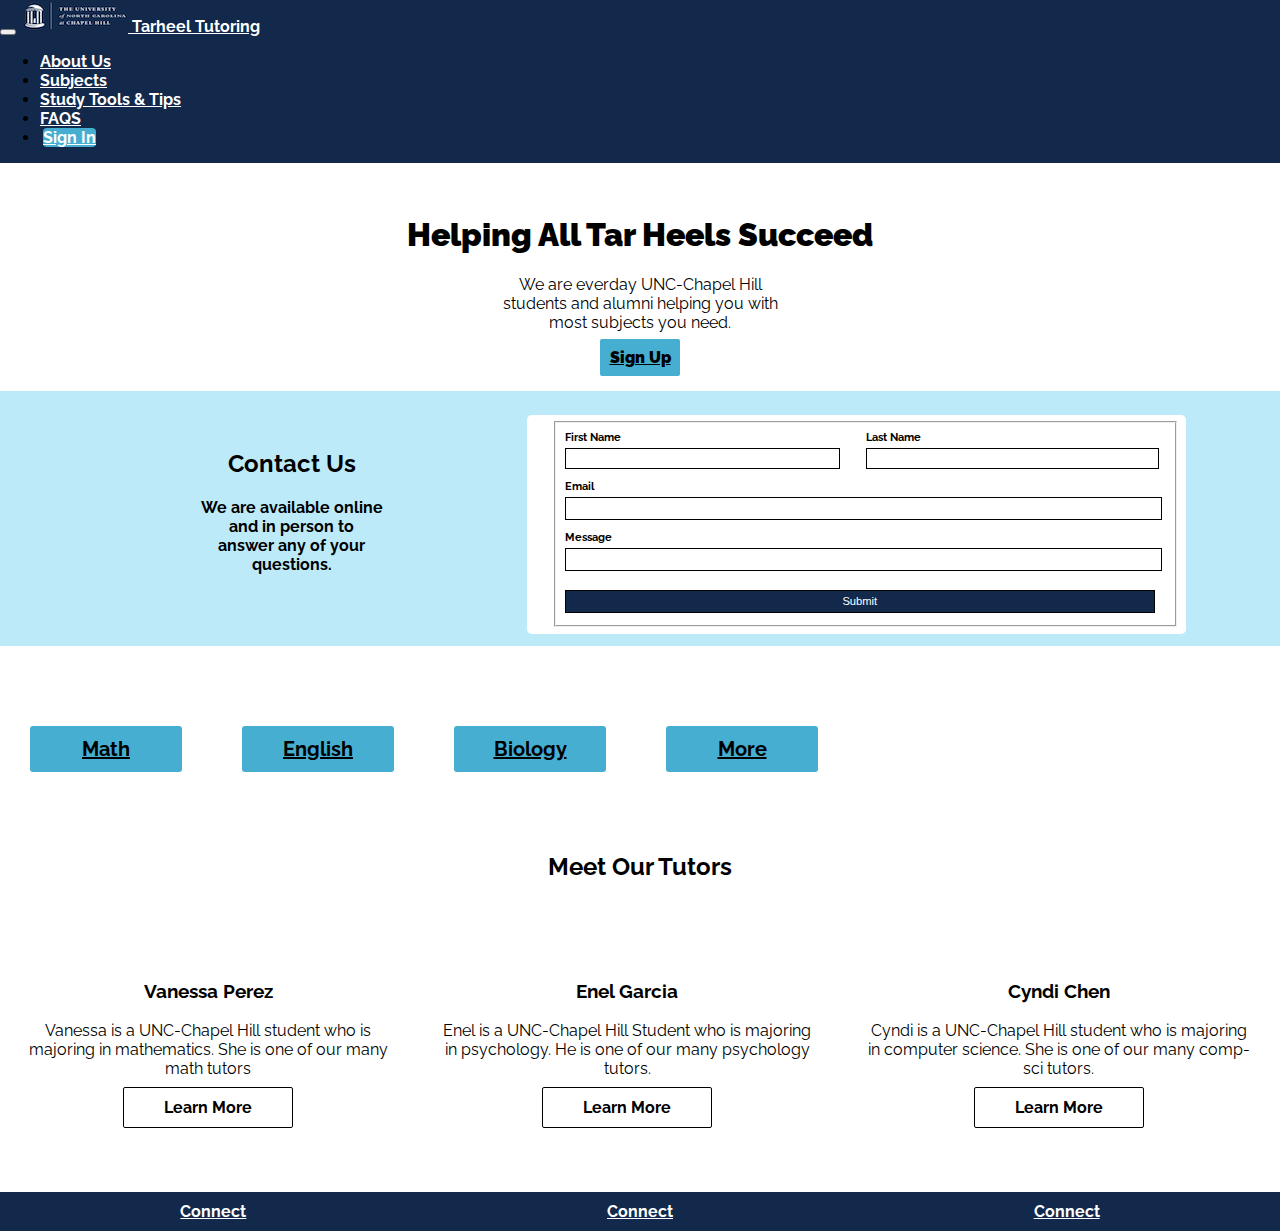
<file: index.html>
<!DOCTYPE html>
<html lang="en">
  <head>
    <!-- Required meta tags -->
    <meta charset="utf-8" />
    <meta
      name="viewport"
      content="width=device-width, initial-scale=1, shrink-to-fit=no"
    />
    <title>Tar Heel Tutoring</title>

    <!-- Link to Bootstrap 4 CSS -->
    <link
      rel="stylesheet"
      href="https://stackpath.bootstrapcdn.com/bootstrap/4.1.0/css/bootstrap.min.css"
      integrity="sha384-9gVQ4dYFwwWSjIDZnLEWnxCjeSWFphJiwGPXr1jddIhOegiu1FwO5qRGvFXOdJZ4"
      crossorigin="anonymous"
    />

    <!-- a Google font -->
    <link rel="preconnect" href="https://fonts.gstatic.com" />
    <link
      href="https://fonts.googleapis.com/css2?family=Raleway:wght@100&display=swap"
      rel="stylesheet"
    />

    <!-- FontAwesome for search icon -->
    <link
      rel="stylesheet"
      href="https://use.fontawesome.com/releases/v5.5.0/css/all.css"
      integrity="sha384-B4dIYHKNBt8Bc12p+WXckhzcICo0wtJAoU8YZTY5qE0Id1GSseTk6S+L3BlXeVIU"
      crossorigin="anonymous"
    />

    <!-- Link to your custom stylesheet. Any non-Bootstrap styles you create go in this stylesheet. You can create new classes and IDs, or add new rules for classes that already exist in Bootstrap. Any rules you put in your custom stylesheet will override any styling applied to any elements of the same name in Bootstrap, as long as your custom stylesheet link comes AFTER your Bootstrap CSS link, the way it does here. -->
   <link rel="stylesheet" type="text/css" href="styles/index.css" />
  </head>

  <body>
    
    <header class="headerarea">
           
      <nav class="navbar navbar-expand-md navbar-dark ">
      <button
        class="navbar-toggler"
        type="button"
        data-toggle="collapse"
        data-target="#nav-content"
        aria-controls="nav-content"
        aria-expanded="false"
        aria-label="Toggle navigation"
      >
        <span class="navbar-toggler-icon"></span>
      </button>
  
      <a class="nav-link title" href="#">
         <img id="logo" src="logo.png" alt="UNC logo" />
        Tarheel Tutoring</a>

      <div class="collapse navbar-collapse" id="nav-content">
        
        <ul class="navbar-nav ml-auto ">
            <li class="nav-item">
               <a class="nav-link active " href="about.html">About Us</a>
            </li>

            <li class="nav-item">
              <a class="nav-link active" href="subjects.html">Subjects</a>
            </li>

            <li class="nav-item">
              <a class="nav-link active" href="construction.html">Study Tools & Tips</a>
            </li>
            <li class="nav-item">
              <a class="nav-link active" href="faqs.html">FAQS</a>
            </li>
            <li class="nav-item ">
              <a class="nav-link text-dark active sign" href="signpage.html">   Sign In</a>
            </li>
        </ul>
      </div>
    </nav>
    </header>


    <div class="main">
      <h1>Helping All Tar Heels Succeed</h1>
      <p>We are everday UNC-Chapel Hill<br>
      students and alumni helping you with<br>
      most subjects you need.</p>
      <a class="mainsub" value="Sign Up" href="signpage.html">Sign Up</a>
    </div>

    
    <div class="contact contactbox">
      <div class="contactformat"><h2>Contact Us</h2>
      <p>We are available online<br>
         and in person to<br>answer any of your<br>questions.</p></div>
      <form method="get" action="" class="formformat">
        <fieldset>
          
          <div>
            <div class="last block"> 
                <label>First Name</label>
                <input class="input3" type="text" name="name"/>
            </div>
                
            <div class="last">

              <label>
                  Last Name</label>
                  <input class="input2" type="text" name="name"/>
              
          </div>
            <div class="clear">
                <label>
                    Email</label>
                    <input class="input" type="email" name="email"/>
                
            </div>
            <div class="clear"> 
              <label>
                  Message</label>
                  <input  class="input" type="text" name="name"/>
              
          </div>
            <div class="clear">
                <label>
                    <input class="input sub" type="submit"/>
                </label>
            </div>

        </div>
        </fieldset>
    </div>


    <div class="subjects">
      <div class="container">
        <a class="subjectflex" href="construction.html">Math</a>
        <a class="subjectflex" href="construction.html">English</a>
        <a class="subjectflex" href="construction.html">Biology</a>
        <a class="subjectflex" href="subjects.html">More</a>
      </div>
    </div>

    
    <div class="tutors">
      <h2>Meet Our Tutors</h2>
    </div>


    <div class="tutorimg">
      <i class="fas fa-user-circle fa-3x"></i>
      <i class="fas fa-user-circle fa-3x"></i>
      <i class="fas fa-user-circle fa-3x"></i>
    </div>


    <div class="tutorinfo">
        <div class="items">
          <h3>Vanessa Perez</h3>
          <p>Vanessa is a UNC-Chapel Hill student who is majoring in mathematics. She is one of
              our many math tutors
          </p>
          <ul> 
            <li><a class="learn" href="construction.html">Learn More</a></li>
          </ul>
        </div>
        <div class="items">
          <h3>Enel Garcia</h3>
          <p>Enel is a UNC-Chapel Hill Student who is majoring in psychology. He is one of
            our many psychology tutors.
          </p>
          <ul> 
            <li><a class="learn" href="construction.html">Learn More</a></li>
          </ul>
        </div>
        <div class="items">
          <h3>Cyndi Chen</h3>
          <p>Cyndi is a UNC-Chapel Hill student who is majoring in computer science. She is
             one of our many comp-sci tutors.
          </p>
          <ul> 
            <li><a class="learn" href="construction.html">Learn More</a></li>
          </ul>
        </div>
      </div>


    <footer class="footer">
      <div class="social">
        <i class="fab fa-instagram fa-3x">      </i>
  <a class="connect" href="construction.html">        Connect</a>
      </div>
        <div class="social">
             <i class="fab fa-twitter fa-3x"></i>
                <a class="connect" href="construction.html">        Connect</a>
 
      </div>
        <div class="social">
           <i class="fab fa-facebook-f fa-3x"></i>
  <a class="connect" href="construction.html">        Connect</a>
      </div>



         
    </footer>
    <!-- ADD ALL YOUR CONTENT HERE, ABOVE THE <script> ELEMENTS BELOW. Don't forget to wrap everything in a .container or .container-fluid! After that: rows, columns, and content.  -->

    <!-- NECESSARY <script> LINKS. The three <script> links below add jQuery, popper.js, and Bootstrap 4 JavaScript. These are libraries of scripts that are necessary to make Bootstrap's interactive and animated components work (e.g., dropdown menus, buttons, alerts, carousels, collapsing navbars and content areas, modals, popups, tooltips, etc). These three <script> links MUST appear in THIS ORDER; this is because both popper.js and the Bootstrap scripts rely on jQuery to work, so jQuery must load into your page first. We add these links at the bottom of the <body> element instead of in the <head> element so the scripts won't be loaded into your site until they're needed, which helps with your site's speed and functionality. -->

    <!-- jQuery--this must come first! -->
    <script
      src="https://code.jquery.com/jquery-3.3.1.slim.min.js"
      integrity="sha384-q8i/X+965DzO0rT7abK41JStQIAqVgRVzpbzo5smXKp4YfRvH+8abtTE1Pi6jizo"
      crossorigin="anonymous"
    ></script>

    <!-- popper.js--a library of drop-down and pop-up JavaScript scripts -->
    <script
      src="https://cdnjs.cloudflare.com/ajax/libs/popper.js/1.14.0/umd/popper.min.js"
      integrity="sha384-cs/chFZiN24E4KMATLdqdvsezGxaGsi4hLGOzlXwp5UZB1LY//20VyM2taTB4QvJ"
      crossorigin="anonymous"
    ></script>

    <!-- unique Bootstrap 4 JavaScript scripts -->
    <script
      src="https://stackpath.bootstrapcdn.com/bootstrap/4.1.0/js/bootstrap.min.js"
      integrity="sha384-uefMccjFJAIv6A+rW+L4AHf99KvxDjWSu1z9VI8SKNVmz4sk7buKt/6v9KI65qnm"
      crossorigin="anonymous"
    ></script>
  </body>
</html>
</file>
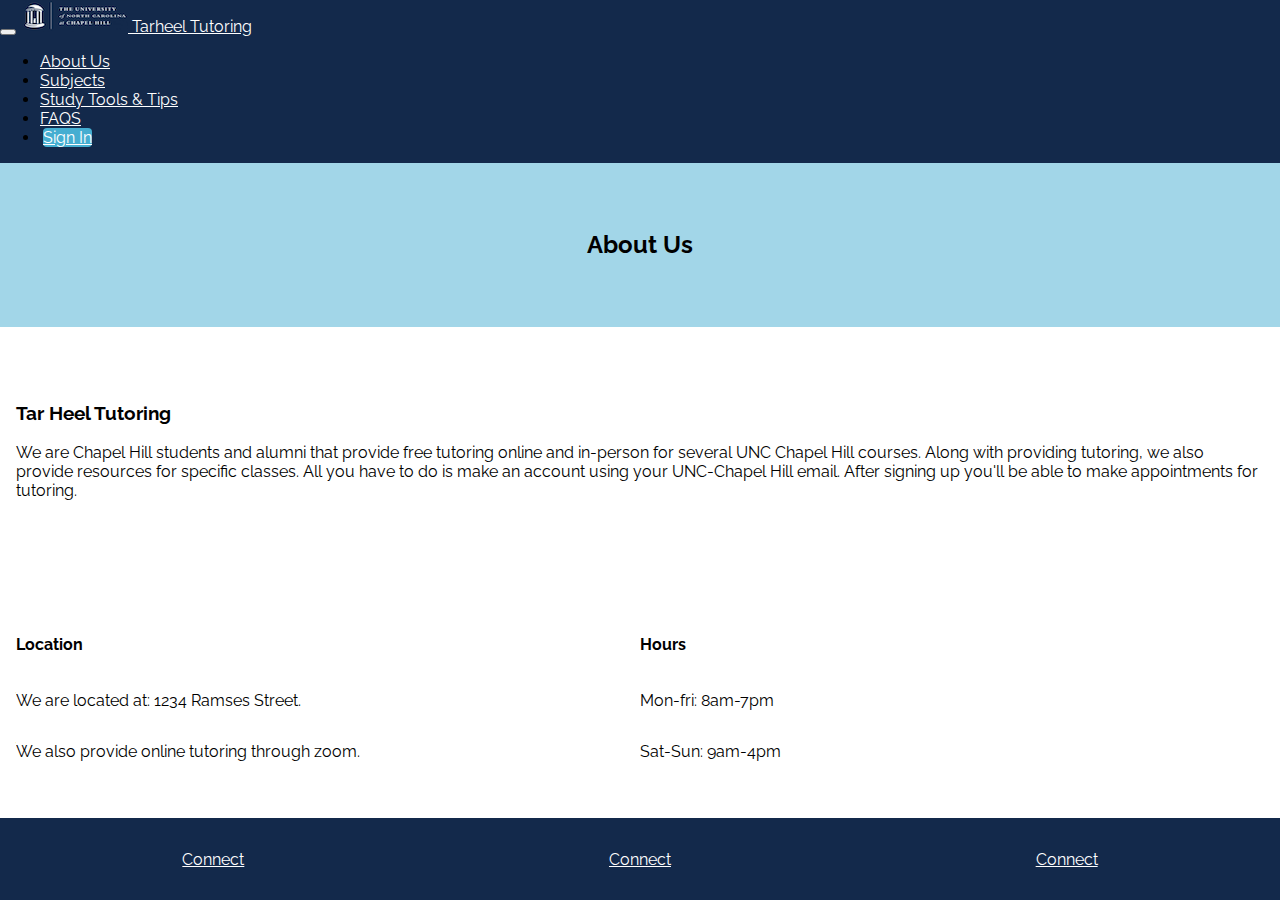
<file: about.html>
<!DOCTYPE html>
<html lang="en">
  <head>
    <!-- Required meta tags -->
    <meta charset="utf-8" />
    <meta
      name="viewport"
      content="width=device-width, initial-scale=1, shrink-to-fit=no"
    />
    <title>About Us</title>

    <!-- Link to Bootstrap 4 CSS -->
    <link
      rel="stylesheet"
      href="https://stackpath.bootstrapcdn.com/bootstrap/4.1.0/css/bootstrap.min.css"
      integrity="sha384-9gVQ4dYFwwWSjIDZnLEWnxCjeSWFphJiwGPXr1jddIhOegiu1FwO5qRGvFXOdJZ4"
      crossorigin="anonymous"
    />

    <!-- a Google font -->
    <link rel="preconnect" href="https://fonts.gstatic.com" />
    <link
      href="https://fonts.googleapis.com/css2?family=Raleway:wght@100&display=swap"
      rel="stylesheet"
    />

    <!-- FontAwesome for search icon -->
    <link
      rel="stylesheet"
      href="https://use.fontawesome.com/releases/v5.5.0/css/all.css"
      integrity="sha384-B4dIYHKNBt8Bc12p+WXckhzcICo0wtJAoU8YZTY5qE0Id1GSseTk6S+L3BlXeVIU"
      crossorigin="anonymous"
    />

    <!-- Link to your custom stylesheet. Any non-Bootstrap styles you create go in this stylesheet. You can create new classes and IDs, or add new rules for classes that already exist in Bootstrap. Any rules you put in your custom stylesheet will override any styling applied to any elements of the same name in Bootstrap, as long as your custom stylesheet link comes AFTER your Bootstrap CSS link, the way it does here. -->
    <link rel="stylesheet" type="text/css" href="styles/about.css" />
  </head>
  <body>
    <header class="headerarea">
      <nav class="navbar navbar-expand-md navbar-dark">
        <button
          class="navbar-toggler"
          type="button"
          data-toggle="collapse"
          data-target="#nav-content"
          aria-controls="nav-content"
          aria-expanded="false"
          aria-label="Toggle navigation"
        >
          <span class="navbar-toggler-icon"></span>
        </button>

        <a class="nav-link title" href="index.html">
          <img id="logo" src="logo.png" alt="UNC logo" />
          Tarheel Tutoring</a
        >

        <div class="collapse navbar-collapse" id="nav-content">
          <ul class="navbar-nav ml-auto">
            <li class="nav-item">
              <a class="nav-link active" href="#">About Us</a>
            </li>

            <li class="nav-item">
              <a class="nav-link active" href="subjects.html">Subjects</a>
            </li>

            <li class="nav-item">
              <a class="nav-link active" href="construction.html"
                >Study Tools & Tips</a
              >
            </li>
            <li class="nav-item">
              <a class="nav-link active" href="faqs.html">FAQS</a>
            </li>
            <li class="nav-item">
              <a class="nav-link text-dark active sign" href="signpage.html">
                Sign In</a
              >
            </li>
          </ul>
        </div>
      </nav>
    </header>

    <div class="subheading">
      <h2>About Us</h2>
    </div>

    <main>
      <div class="overview">
        <h3>Tar Heel Tutoring</h3>
        <p>
          We are Chapel Hill students and alumni that provide free tutoring
          online and in-person for several UNC Chapel Hill courses. Along with
          providing tutoring, we also provide resources for specific classes.
          All you have to do is make an account using your UNC-Chapel Hill
          email. After signing up you'll be able to make appointments for
          tutoring.
        </p>
      </div>
    </main>

    <div class="location">
      <h4>Location</h4>
      <p>We are located at: 1234 Ramses Street.</p>
      <p>We also provide online tutoring through zoom.</p>
    </div>

    <div class="hours">
      <h4>Hours</h4>
      <p>Mon-fri: 8am-7pm</p>
      <p>Sat-Sun: 9am-4pm</p>
    </div>

    <footer class="footer">
      <div class="social">
        <i class="fab fa-instagram fa-3x"> </i>
        <a class="connect" href="construction.html"> Connect</a>
      </div>
      <div class="social">
        <i class="fab fa-twitter fa-3x"></i>
        <a class="connect" href="construction.html"> Connect</a>
      </div>
      <div class="social">
        <i class="fab fa-facebook-f fa-3x"></i>
        <a class="connect" href="construction.html"> Connect</a>
      </div>
    </footer>
    <!-- ADD ALL YOUR CONTENT HERE, ABOVE THE <script> ELEMENTS BELOW. Don't forget to wrap everything in a .container or .container-fluid! After that: rows, columns, and content.  -->

    <!-- NECESSARY <script> LINKS. The three <script> links below add jQuery, popper.js, and Bootstrap 4 JavaScript. These are libraries of scripts that are necessary to make Bootstrap's interactive and animated components work (e.g., dropdown menus, buttons, alerts, carousels, collapsing navbars and content areas, modals, popups, tooltips, etc). These three <script> links MUST appear in THIS ORDER; this is because both popper.js and the Bootstrap scripts rely on jQuery to work, so jQuery must load into your page first. We add these links at the bottom of the <body> element instead of in the <head> element so the scripts won't be loaded into your site until they're needed, which helps with your site's speed and functionality. -->

    <!-- jQuery--this must come first! -->
    <script
      src="https://code.jquery.com/jquery-3.3.1.slim.min.js"
      integrity="sha384-q8i/X+965DzO0rT7abK41JStQIAqVgRVzpbzo5smXKp4YfRvH+8abtTE1Pi6jizo"
      crossorigin="anonymous"
    ></script>

    <!-- popper.js--a library of drop-down and pop-up JavaScript scripts -->
    <script
      src="https://cdnjs.cloudflare.com/ajax/libs/popper.js/1.14.0/umd/popper.min.js"
      integrity="sha384-cs/chFZiN24E4KMATLdqdvsezGxaGsi4hLGOzlXwp5UZB1LY//20VyM2taTB4QvJ"
      crossorigin="anonymous"
    ></script>

    <!-- unique Bootstrap 4 JavaScript scripts -->
    <script
      src="https://stackpath.bootstrapcdn.com/bootstrap/4.1.0/js/bootstrap.min.js"
      integrity="sha384-uefMccjFJAIv6A+rW+L4AHf99KvxDjWSu1z9VI8SKNVmz4sk7buKt/6v9KI65qnm"
      crossorigin="anonymous"
    ></script>
  </body>
</html>
</file>
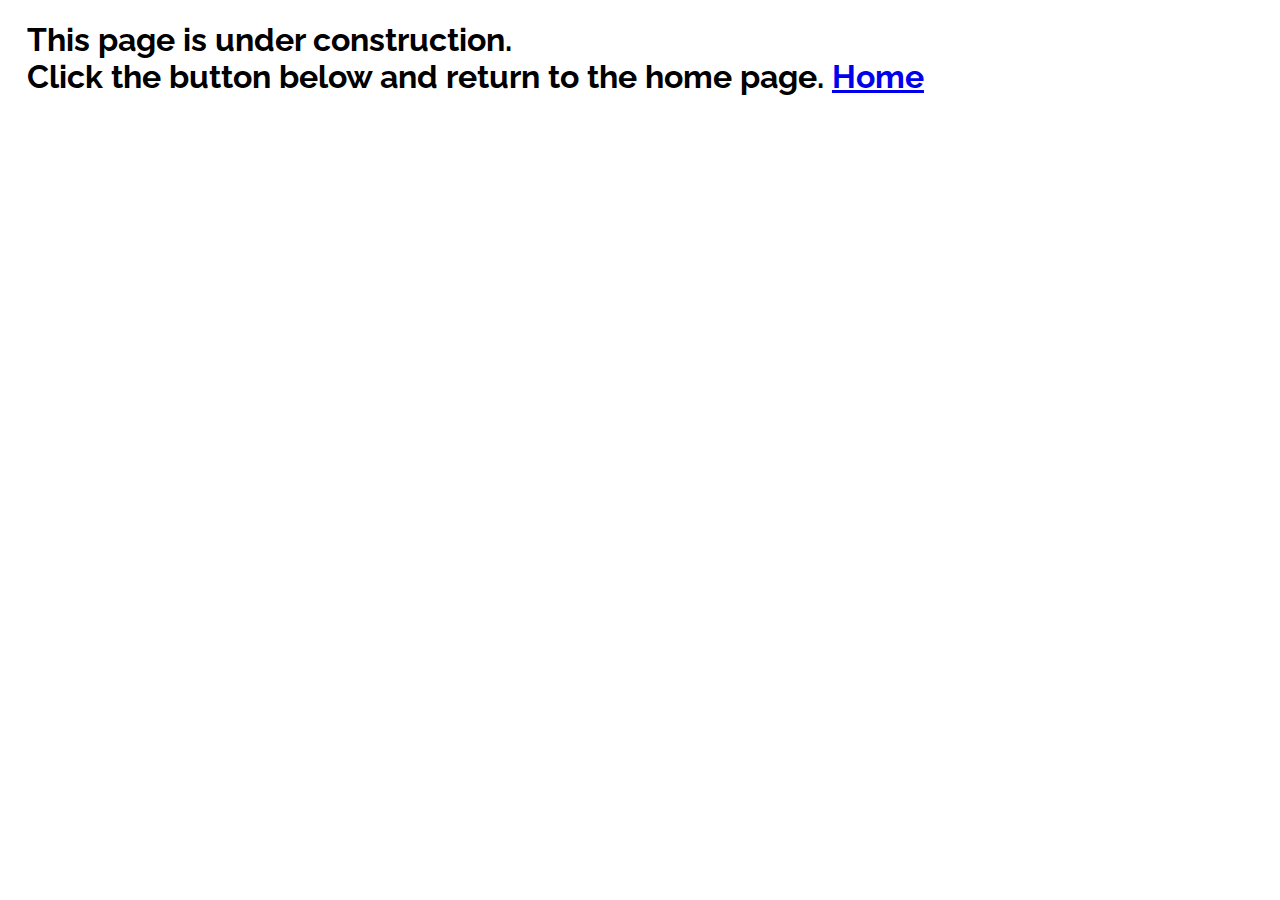
<file: construction.html>
<!DOCTYPE html>
<html lang="en">
  <head>
    <!-- Required meta tags -->
    <meta charset="utf-8" />
    <meta
      name="viewport"
      content="width=device-width, initial-scale=1, shrink-to-fit=no"
    />
    <title>Tar Heel Tutoring</title>

    <!-- Link to Bootstrap 4 CSS -->
    <link
      rel="stylesheet"
      href="https://stackpath.bootstrapcdn.com/bootstrap/4.1.0/css/bootstrap.min.css"
      integrity="sha384-9gVQ4dYFwwWSjIDZnLEWnxCjeSWFphJiwGPXr1jddIhOegiu1FwO5qRGvFXOdJZ4"
      crossorigin="anonymous"
    />

    <!-- a Google font -->
    <link rel="preconnect" href="https://fonts.gstatic.com" />
    <link
      href="https://fonts.googleapis.com/css2?family=Raleway:wght@100&display=swap"
      rel="stylesheet"
    />

    <!-- FontAwesome for search icon -->
    <link
      rel="stylesheet"
      href="https://use.fontawesome.com/releases/v5.5.0/css/all.css"
      integrity="sha384-B4dIYHKNBt8Bc12p+WXckhzcICo0wtJAoU8YZTY5qE0Id1GSseTk6S+L3BlXeVIU"
      crossorigin="anonymous"
    />

    <!-- Link to your custom stylesheet. Any non-Bootstrap styles you create go in this stylesheet. You can create new classes and IDs, or add new rules for classes that already exist in Bootstrap. Any rules you put in your custom stylesheet will override any styling applied to any elements of the same name in Bootstrap, as long as your custom stylesheet link comes AFTER your Bootstrap CSS link, the way it does here. -->
    <link rel="stylesheet" type="text/css" href="styles/construction.css" />
  </head>
  <body>
    <h1>
      This page is under construction. </br> Click the button below and return to the
      home page.
      <a class="nav-link title" href="index.html"> Home </a>
    </h1>

    <!-- ADD ALL YOUR CONTENT HERE, ABOVE THE <script> ELEMENTS BELOW. Don't forget to wrap everything in a .container or .container-fluid! After that: rows, columns, and content.  -->

    <!-- NECESSARY <script> LINKS. The three <script> links below add jQuery, popper.js, and Bootstrap 4 JavaScript. These are libraries of scripts that are necessary to make Bootstrap's interactive and animated components work (e.g., dropdown menus, buttons, alerts, carousels, collapsing navbars and content areas, modals, popups, tooltips, etc). These three <script> links MUST appear in THIS ORDER; this is because both popper.js and the Bootstrap scripts rely on jQuery to work, so jQuery must load into your page first. We add these links at the bottom of the <body> element instead of in the <head> element so the scripts won't be loaded into your site until they're needed, which helps with your site's speed and functionality. -->

    <!-- jQuery--this must come first! -->
    <script
      src="https://code.jquery.com/jquery-3.3.1.slim.min.js"
      integrity="sha384-q8i/X+965DzO0rT7abK41JStQIAqVgRVzpbzo5smXKp4YfRvH+8abtTE1Pi6jizo"
      crossorigin="anonymous"
    ></script>

    <!-- popper.js--a library of drop-down and pop-up JavaScript scripts -->
    <script
      src="https://cdnjs.cloudflare.com/ajax/libs/popper.js/1.14.0/umd/popper.min.js"
      integrity="sha384-cs/chFZiN24E4KMATLdqdvsezGxaGsi4hLGOzlXwp5UZB1LY//20VyM2taTB4QvJ"
      crossorigin="anonymous"
    ></script>

    <!-- unique Bootstrap 4 JavaScript scripts -->
    <script
      src="https://stackpath.bootstrapcdn.com/bootstrap/4.1.0/js/bootstrap.min.js"
      integrity="sha384-uefMccjFJAIv6A+rW+L4AHf99KvxDjWSu1z9VI8SKNVmz4sk7buKt/6v9KI65qnm"
      crossorigin="anonymous"
    ></script>
  </body>
</html>
</file>
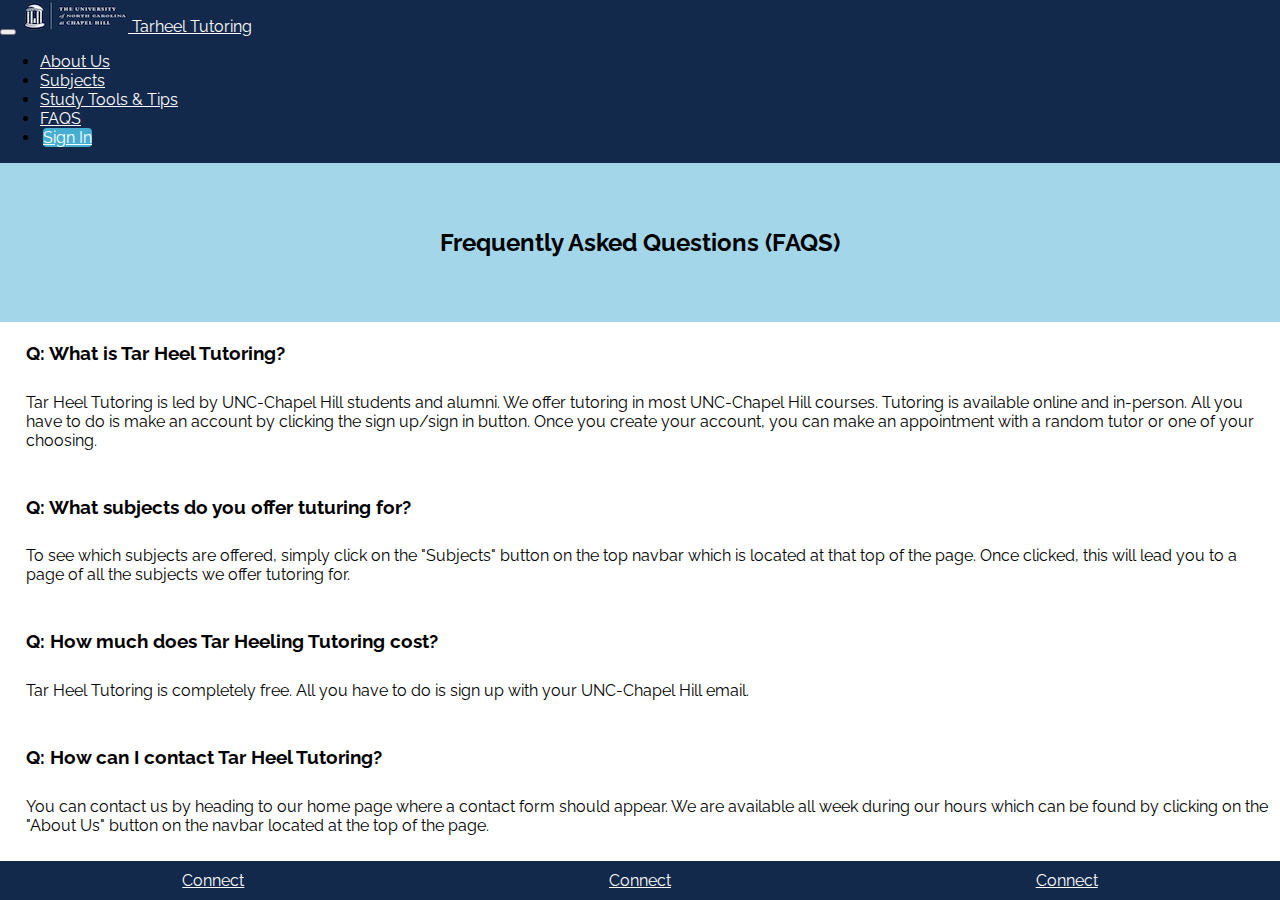
<file: faqs.html>
<!DOCTYPE html>
<html lang="en">
  <head>
    <!-- Required meta tags -->
    <meta charset="utf-8" />
    <meta
      name="viewport"
      content="width=device-width, initial-scale=1, shrink-to-fit=no"
    />
    <title>FAQs</title>

    <!-- Link to Bootstrap 4 CSS -->
    <link
      rel="stylesheet"
      href="https://stackpath.bootstrapcdn.com/bootstrap/4.1.0/css/bootstrap.min.css"
      integrity="sha384-9gVQ4dYFwwWSjIDZnLEWnxCjeSWFphJiwGPXr1jddIhOegiu1FwO5qRGvFXOdJZ4"
      crossorigin="anonymous"
    />

    <!-- a Google font -->
    <link rel="preconnect" href="https://fonts.gstatic.com" />
    <link
      href="https://fonts.googleapis.com/css2?family=Raleway:wght@100&display=swap"
      rel="stylesheet"
    />

    <!-- FontAwesome for search icon -->
    <link
      rel="stylesheet"
      href="https://use.fontawesome.com/releases/v5.5.0/css/all.css"
      integrity="sha384-B4dIYHKNBt8Bc12p+WXckhzcICo0wtJAoU8YZTY5qE0Id1GSseTk6S+L3BlXeVIU"
      crossorigin="anonymous"
    />

    <!-- Link to your custom stylesheet. Any non-Bootstrap styles you create go in this stylesheet. You can create new classes and IDs, or add new rules for classes that already exist in Bootstrap. Any rules you put in your custom stylesheet will override any styling applied to any elements of the same name in Bootstrap, as long as your custom stylesheet link comes AFTER your Bootstrap CSS link, the way it does here. -->
    <link rel="stylesheet" type="text/css" href="styles/faq.css" />
  </head>
  <body>
    <header class="headerarea">
      <nav class="navbar navbar-expand-md navbar-dark">
        <button
          class="navbar-toggler"
          type="button"
          data-toggle="collapse"
          data-target="#nav-content"
          aria-controls="nav-content"
          aria-expanded="false"
          aria-label="Toggle navigation"
        >
          <span class="navbar-toggler-icon"></span>
        </button>

        <a class="nav-link title" href="index.html">
          <img id="logo" src="logo.png" alt="UNC logo" />
          Tarheel Tutoring</a
        >

        <div class="collapse navbar-collapse" id="nav-content">
          <ul class="navbar-nav ml-auto">
            <li class="nav-item">
              <a class="nav-link active focus" href="about.html">About Us</a>
            </li>
            <li class="nav-item">
              <a class="nav-link active" href="subjects.html">Subjects</a>
            </li>
            <li class="nav-item">
              <a class="nav-link active" href="construction.html"
                >Study Tools & Tips</a
              >
            </li>
            <li class="nav-item">
              <a class="nav-link active" href="faqs.html">FAQS</a>
            </li>
            <li class="nav-item">
              <a class="nav-link text-dark active sign" href="signpage.html"
                >Sign In</a
              >
            </li>
          </ul>
        </div>
      </nav>
    </header>

    <div class="subheading">
      <h2>Frequently Asked Questions (FAQS)</h2>
    </div>

    <main>
      <div class="box">
        <h3>Q: What is Tar Heel Tutoring?</h3>
        <p>
          Tar Heel Tutoring is led by UNC-Chapel Hill students and alumni. We
          offer tutoring in most UNC-Chapel Hill courses. Tutoring is available
          online and in-person. All you have to do is make an account by
          clicking the sign up/sign in button. Once you create your account, you
          can make an appointment with a random tutor or one of your choosing.
        </p>
      </div>
      <div class="box">
        <h3>Q: What subjects do you offer tuturing for?</h3>
        <p>
          To see which subjects are offered, simply click on the "Subjects"
          button on the top navbar which is located at that top of the page.
          Once clicked, this will lead you to a page of all the subjects we
          offer tutoring for.
        </p>
      </div>
      <div class="box">
        <h3>Q: How much does Tar Heeling Tutoring cost?</h3>
        <p>
          Tar Heel Tutoring is completely free. All you have to do is sign up
          with your UNC-Chapel Hill email.
        </p>
      </div>
      <div class="box">
        <h3>Q: How can I contact Tar Heel Tutoring?</h3>
        <p>
          You can contact us by heading to our home page where a contact form
          should appear. We are available all week during our hours which can be
          found by clicking on the "About Us" button on the navbar located at
          the top of the page.
        </p>
      </div>
    </main>

    <footer class="footer">
      <div class="social">
        <i class="fab fa-instagram fa-3x"> </i>
        <a class="connect" href="construction.html"> Connect</a>
      </div>
      <div class="social">
        <i class="fab fa-twitter fa-3x"></i>
        <a class="connect" href="construction.html"> Connect</a>
      </div>
      <div class="social">
        <i class="fab fa-facebook-f fa-3x"></i>
        <a class="connect" href="construction.html"> Connect</a>
      </div>
    </footer>

    <!-- ADD ALL YOUR CONTENT HERE, ABOVE THE <script> ELEMENTS BELOW. Don't forget to wrap everything in a .container or .container-fluid! After that: rows, columns, and content.  -->

    <!-- NECESSARY <script> LINKS. The three <script> links below add jQuery, popper.js, and Bootstrap 4 JavaScript. These are libraries of scripts that are necessary to make Bootstrap's interactive and animated components work (e.g., dropdown menus, buttons, alerts, carousels, collapsing navbars and content areas, modals, popups, tooltips, etc). These three <script> links MUST appear in THIS ORDER; this is because both popper.js and the Bootstrap scripts rely on jQuery to work, so jQuery must load into your page first. We add these links at the bottom of the <body> element instead of in the <head> element so the scripts won't be loaded into your site until they're needed, which helps with your site's speed and functionality. -->

    <!-- jQuery--this must come first! -->
    <script
      src="https://code.jquery.com/jquery-3.3.1.slim.min.js"
      integrity="sha384-q8i/X+965DzO0rT7abK41JStQIAqVgRVzpbzo5smXKp4YfRvH+8abtTE1Pi6jizo"
      crossorigin="anonymous"
    ></script>

    <!-- popper.js--a library of drop-down and pop-up JavaScript scripts -->
    <script
      src="https://cdnjs.cloudflare.com/ajax/libs/popper.js/1.14.0/umd/popper.min.js"
      integrity="sha384-cs/chFZiN24E4KMATLdqdvsezGxaGsi4hLGOzlXwp5UZB1LY//20VyM2taTB4QvJ"
      crossorigin="anonymous"
    ></script>

    <!-- unique Bootstrap 4 JavaScript scripts -->
    <script
      src="https://stackpath.bootstrapcdn.com/bootstrap/4.1.0/js/bootstrap.min.js"
      integrity="sha384-uefMccjFJAIv6A+rW+L4AHf99KvxDjWSu1z9VI8SKNVmz4sk7buKt/6v9KI65qnm"
      crossorigin="anonymous"
    ></script>
  </body>
</html>
</file>
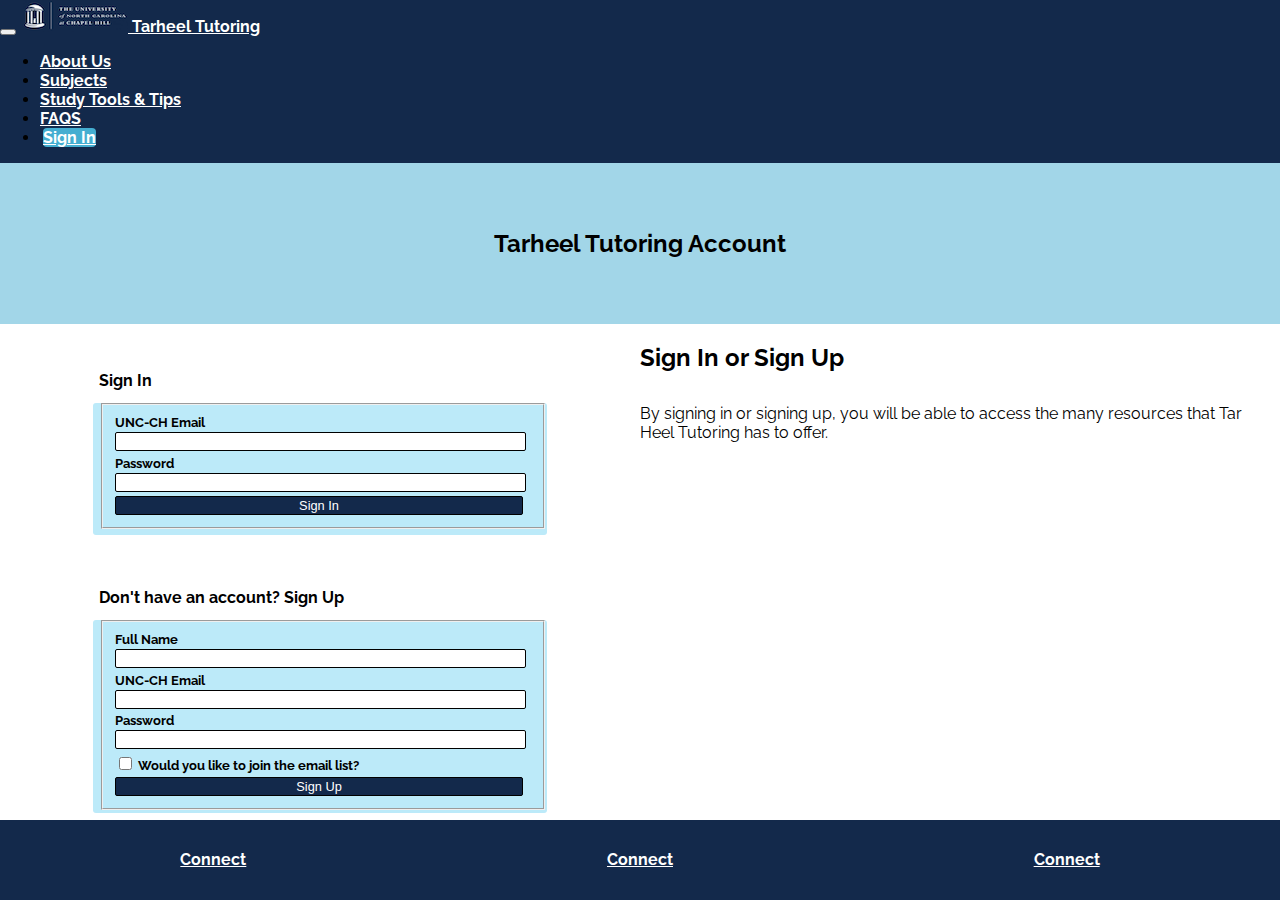
<file: signpage.html>
<!DOCTYPE html>
<html lang="en">
  <head>
    <!-- Required meta tags -->
    <meta charset="utf-8" />
    <meta
      name="viewport"
      content="width=device-width, initial-scale=1, shrink-to-fit=no"
    />
    <title>Account</title>

    <!-- Link to Bootstrap 4 CSS -->
    <link
      rel="stylesheet"
      href="https://stackpath.bootstrapcdn.com/bootstrap/4.1.0/css/bootstrap.min.css"
      integrity="sha384-9gVQ4dYFwwWSjIDZnLEWnxCjeSWFphJiwGPXr1jddIhOegiu1FwO5qRGvFXOdJZ4"
      crossorigin="anonymous"
    />

    <!-- a Google font -->
    <link rel="preconnect" href="https://fonts.gstatic.com" />
    <link
      href="https://fonts.googleapis.com/css2?family=Raleway:wght@100&display=swap"
      rel="stylesheet"
    />

    <!-- FontAwesome for search icon -->
    <link
      rel="stylesheet"
      href="https://use.fontawesome.com/releases/v5.5.0/css/all.css"
      integrity="sha384-B4dIYHKNBt8Bc12p+WXckhzcICo0wtJAoU8YZTY5qE0Id1GSseTk6S+L3BlXeVIU"
      crossorigin="anonymous"
    />

    <!-- Link to your custom stylesheet. Any non-Bootstrap styles you create go in this stylesheet. You can create new classes and IDs, or add new rules for classes that already exist in Bootstrap. Any rules you put in your custom stylesheet will override any styling applied to any elements of the same name in Bootstrap, as long as your custom stylesheet link comes AFTER your Bootstrap CSS link, the way it does here. -->
    <link rel="stylesheet" type="text/css" href="styles/signpage.css" />
  </head>
  <body>
    <header class="headerarea">
      <nav class="navbar navbar-expand-md navbar-dark">
        <button
          class="navbar-toggler"
          type="button"
          data-toggle="collapse"
          data-target="#nav-content"
          aria-controls="nav-content"
          aria-expanded="false"
          aria-label="Toggle navigation"
        >
          <span class="navbar-toggler-icon"></span>
        </button>

        <a class="nav-link title" href="index.html">
          <img id="logo" src="logo.png" alt="UNC logo" />
          Tarheel Tutoring</a
        >

        <div class="collapse navbar-collapse" id="nav-content">
          <ul class="navbar-nav ml-auto">
            <li class="nav-item">
              <a class="nav-link active focus" href="about.html">About Us</a>
            </li>

            <li class="nav-item">
              <a class="nav-link active" href="subjects.html">Subjects</a>
            </li>

            <li class="nav-item">
              <a class="nav-link active" href="construction.html"
                >Study Tools & Tips</a
              >
            </li>
            <li class="nav-item">
              <a class="nav-link active" href="faqs.html">FAQS</a>
            </li>
            <li class="nav-item">
              <a class="nav-link text-dark active sign" href="signpage.html">
                Sign In</a
              >
            </li>
          </ul>
        </div>
      </nav>
    </header>
    <div class="subheading">
      <h2>Tarheel Tutoring Account</h2>
    </div>
    <div class="signin">
      <div class="left"><h2 class="h2">Sign In</h2>
      </div>
        <form method="get" action="" class="containersignin">
          <fieldset>
            
            <div>
              
              <div>
                  <label>
                      UNC-CH Email</label>
                      <input class="input" type="email" name="email"/>
                  
              </div>
              <div> 
                <label>
                    Password</label>
                    <input  class="input" type="text" name="password"/>
                
            </div>
              <div>
                  <label>
                      <input class="input sub" type="submit" value="Sign In"/>
                  </label>
              </div>
  
          </div>
          </fieldset>
    </div>
    
    <div class="info">
      <h4>Sign In or Sign Up</h4>
      <p>By signing in or signing up, you will be able to access the many resources that Tar Heel Tutoring has to offer.</p>
  </div>
    <div class="createaccount">
      <div class="left" ><h2 class="h2">Don't have an account? Sign Up</h2>
      </div>
      <div class="containeraccount"><form method="get" action=""  >
        <fieldset >
          
          <div>
            
            <div>

              <label>
                  Full Name</label>
                  <input class="input" type="text" name="name"/>
              
          </div>
            <div >
                <label>
                    UNC-CH Email</label>
                    <input class="input" type="email" name="email"/>
                
            </div>
            <div > 
              <label>
                  Password</label>
                  <input  class="input" type="text" name="name"/>
              
          </div>
            <div>
              <label>
                 <input type="checkbox"> Would you like to join the email list?
              </label>
            </div>
            <div >
                <label>
                    <input class="input sub" type="submit" value="Sign Up"/>
                </label>
            </div>
            

        </div>
        </fieldset></div>
      
    </div>
    
    
    <footer class="footer">
      <div class="social">
        <i class="fab fa-instagram fa-3x"> </i>
        <a class="connect" href="construction.html"> Connect</a>
      </div>
      <div class="social">
        <i class="fab fa-twitter fa-3x"></i>
        <a class="connect" href="construction.html"> Connect</a>
      </div>
      <div class="social">
        <i class="fab fa-facebook-f fa-3x"></i>
        <a class="connect" href="construction.html"> Connect</a>
      </div>
    </footer>
    <!-- ADD ALL YOUR CONTENT HERE, ABOVE THE <script> ELEMENTS BELOW. Don't forget to wrap everything in a .container or .container-fluid! After that: rows, columns, and content.  -->

    <!-- NECESSARY <script> LINKS. The three <script> links below add jQuery, popper.js, and Bootstrap 4 JavaScript. These are libraries of scripts that are necessary to make Bootstrap's interactive and animated components work (e.g., dropdown menus, buttons, alerts, carousels, collapsing navbars and content areas, modals, popups, tooltips, etc). These three <script> links MUST appear in THIS ORDER; this is because both popper.js and the Bootstrap scripts rely on jQuery to work, so jQuery must load into your page first. We add these links at the bottom of the <body> element instead of in the <head> element so the scripts won't be loaded into your site until they're needed, which helps with your site's speed and functionality. -->

    <!-- jQuery--this must come first! -->
    <script
      src="https://code.jquery.com/jquery-3.3.1.slim.min.js"
      integrity="sha384-q8i/X+965DzO0rT7abK41JStQIAqVgRVzpbzo5smXKp4YfRvH+8abtTE1Pi6jizo"
      crossorigin="anonymous"
    ></script>

    <!-- popper.js--a library of drop-down and pop-up JavaScript scripts -->
    <script
      src="https://cdnjs.cloudflare.com/ajax/libs/popper.js/1.14.0/umd/popper.min.js"
      integrity="sha384-cs/chFZiN24E4KMATLdqdvsezGxaGsi4hLGOzlXwp5UZB1LY//20VyM2taTB4QvJ"
      crossorigin="anonymous"
    ></script>

    <!-- unique Bootstrap 4 JavaScript scripts -->
    <script
      src="https://stackpath.bootstrapcdn.com/bootstrap/4.1.0/js/bootstrap.min.js"
      integrity="sha384-uefMccjFJAIv6A+rW+L4AHf99KvxDjWSu1z9VI8SKNVmz4sk7buKt/6v9KI65qnm"
      crossorigin="anonymous"
    ></script>
  </body>
</html>
</file>
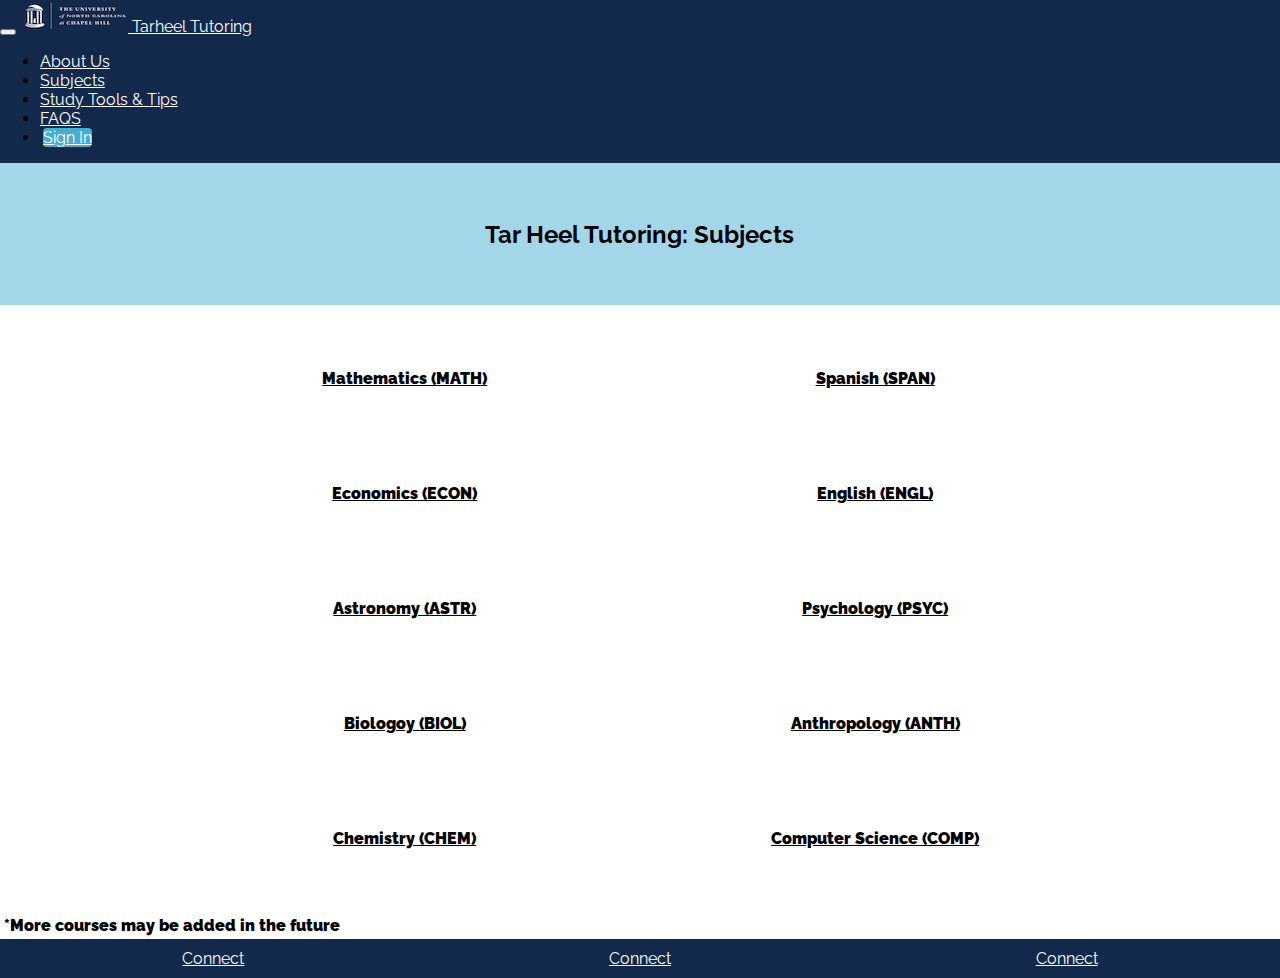
<file: subjects.html>
<!DOCTYPE html>
<html lang="en">
  <head>
    <!-- Required meta tags -->
    <meta charset="utf-8" />
    <meta
      name="viewport"
      content="width=device-width, initial-scale=1, shrink-to-fit=no"
    />
    <title>Subjects</title>

    <!-- Link to Bootstrap 4 CSS -->
    <link
      rel="stylesheet"
      href="https://stackpath.bootstrapcdn.com/bootstrap/4.1.0/css/bootstrap.min.css"
      integrity="sha384-9gVQ4dYFwwWSjIDZnLEWnxCjeSWFphJiwGPXr1jddIhOegiu1FwO5qRGvFXOdJZ4"
      crossorigin="anonymous"
    />

    <!-- a Google font -->
    <link rel="preconnect" href="https://fonts.gstatic.com" />
    <link
      href="https://fonts.googleapis.com/css2?family=Raleway:wght@100&display=swap"
      rel="stylesheet"
    />

    <!-- FontAwesome for search icon -->
    <link
      rel="stylesheet"
      href="https://use.fontawesome.com/releases/v5.5.0/css/all.css"
      integrity="sha384-B4dIYHKNBt8Bc12p+WXckhzcICo0wtJAoU8YZTY5qE0Id1GSseTk6S+L3BlXeVIU"
      crossorigin="anonymous"
    />

    <!-- Link to your custom stylesheet. Any non-Bootstrap styles you create go in this stylesheet. You can create new classes and IDs, or add new rules for classes that already exist in Bootstrap. Any rules you put in your custom stylesheet will override any styling applied to any elements of the same name in Bootstrap, as long as your custom stylesheet link comes AFTER your Bootstrap CSS link, the way it does here. -->
    <link rel="stylesheet" type="text/css" href="styles/subjects.css" />
  </head>
  <body>
    <header class="headerarea">
      <nav class="navbar navbar-expand-md navbar-dark">
        <button
          class="navbar-toggler"
          type="button"
          data-toggle="collapse"
          data-target="#nav-content"
          aria-controls="nav-content"
          aria-expanded="false"
          aria-label="Toggle navigation"
        >
          <span class="navbar-toggler-icon"></span>
        </button>

        <a class="nav-link title" href="index.html">
          <img id="logo" src="logo.png" alt="UNC logo" />
          Tarheel Tutoring</a
        >

        <div class="collapse navbar-collapse" id="nav-content">
          <ul class="navbar-nav ml-auto">
            <li class="nav-item">
              <a class="nav-link active" href="about.html">About Us</a>
            </li>

            <li class="nav-item">
              <a class="nav-link active" href="subjects.html">Subjects</a>
            </li>

            <li class="nav-item">
              <a class="nav-link active" href="construction.html"
                >Study Tools & Tips</a
              >
            </li>
            <li class="nav-item">
              <a class="nav-link active" href="faqs.html">FAQS</a>
            </li>
            <li class="nav-item">
              <a class="nav-link text-dark active sign" href="signpage.html">
                Sign In</a
              >
            </li>
          </ul>
        </div>
      </nav>
    </header>

    <div class="subheading">
      <h2>Tar Heel Tutoring: Subjects</h2>
    </div>

    <main class="main">
      <div class="container">
        <!-- Doesn't appear to be much change if left without-->
        <ul class="special">
          <li>
            <a class="subjects" href="construction.html">Mathematics (MATH)</a>
          </li>
          <li>
            <a class="subjects" href="construction.html">Spanish (SPAN)</a>
          </li>
          <li>
            <a class="subjects" href="construction.html">Economics (ECON)</a>
          </li>
          <li>
            <a class="subjects" href="construction.html">English (ENGL)</a>
          </li>
          <li>
            <a class="subjects" href="construction.html">Astronomy (ASTR)</a>
          </li>
          <li>
            <a class="subjects" href="construction.html">Psychology (PSYC)</a>
          </li>
          <li>
            <a class="subjects" href="construction.html">Biologoy (BIOL)</a>
          </li>
          <li>
            <a class="subjects" href="construction.html">Anthropology (ANTH)</a>
          </li>
          <li>
            <a class="subjects" href="construction.html">Chemistry (CHEM)</a>
          </li>
          <li>
            <a class="subjects" href="construction.html"
              >Computer Science (COMP)</a
            >
          </li>
        </ul>
      </div>
      <div class="floatleft">*More courses may be added in the future</div>
    </main>

    <footer class="footer">
      <div class="social">
        <i class="fab fa-instagram fa-3x"> </i>
        <a class="connect" href="construction.html"> Connect</a>
      </div>
      <div class="social">
        <i class="fab fa-twitter fa-3x"></i>
        <a class="connect" href="construction.html"> Connect</a>
      </div>
      <div class="social">
        <i class="fab fa-facebook-f fa-3x"></i>
        <a class="connect" href="construction.html"> Connect</a>
      </div>
    </footer>
    <!-- ADD ALL YOUR CONTENT HERE, ABOVE THE <script> ELEMENTS BELOW. Don't forget to wrap everything in a .container or .container-fluid! After that: rows, columns, and content.  -->

    <!-- NECESSARY <script> LINKS. The three <script> links below add jQuery, popper.js, and Bootstrap 4 JavaScript. These are libraries of scripts that are necessary to make Bootstrap's interactive and animated components work (e.g., dropdown menus, buttons, alerts, carousels, collapsing navbars and content areas, modals, popups, tooltips, etc). These three <script> links MUST appear in THIS ORDER; this is because both popper.js and the Bootstrap scripts rely on jQuery to work, so jQuery must load into your page first. We add these links at the bottom of the <body> element instead of in the <head> element so the scripts won't be loaded into your site until they're needed, which helps with your site's speed and functionality. -->

    <!-- jQuery--this must come first! -->
    <script
      src="https://code.jquery.com/jquery-3.3.1.slim.min.js"
      integrity="sha384-q8i/X+965DzO0rT7abK41JStQIAqVgRVzpbzo5smXKp4YfRvH+8abtTE1Pi6jizo"
      crossorigin="anonymous"
    ></script>

    <!-- popper.js--a library of drop-down and pop-up JavaScript scripts -->
    <script
      src="https://cdnjs.cloudflare.com/ajax/libs/popper.js/1.14.0/umd/popper.min.js"
      integrity="sha384-cs/chFZiN24E4KMATLdqdvsezGxaGsi4hLGOzlXwp5UZB1LY//20VyM2taTB4QvJ"
      crossorigin="anonymous"
    ></script>

    <!-- unique Bootstrap 4 JavaScript scripts -->
    <script
      src="https://stackpath.bootstrapcdn.com/bootstrap/4.1.0/js/bootstrap.min.js"
      integrity="sha384-uefMccjFJAIv6A+rW+L4AHf99KvxDjWSu1z9VI8SKNVmz4sk7buKt/6v9KI65qnm"
      crossorigin="anonymous"
    ></script>
  </body>
</html>
</file>
<file: styles/index.css>
body {
  display: grid;
  margin: 0 auto;
  height: 100vh;
  grid-template-columns: 1fr;
  grid-template-rows: 1fr 1fr 1fr 1fr 1fr 1fr 1fr 1fr;
  font-family: "Raleway", sans-serif;
}

.headerarea {
  grid-column: 1;
  grid-row: 1/2;
  background-color: #13294b;
}

nav {
  background: #13294b;
}
.sign {
  background: #45aed1;
  border-radius: 4px;
  margin-left: 3px;
}

.title:hover {
  background: #13294b;
  color: #ffffff !important;
}

a {
  font-weight: bolder;
  color: #ffffff;
}

a:hover {
  color: #000000 !important;
  background: white;
  border-radius: 4px;
  text-decoration: none;
}

.main {
  grid-column: 1 / 1;
  grid-row: 2 / 3;
  background-color: #ffffff;
  text-align: center;
  align-items: center;
  margin: 0 auto;
  margin-top: 2em;
  margin-bottom: 1.5em;
  justify-content: center;
}

.contact {
  grid-column: 1;
  grid-row: 3/4;
  background-color: #bceaf9;
  display: flex;
  flex-direction: row;
  justify-content: center;
}

.subjects {
  grid-column: 1/3;
  grid-row: 4/5;
  background-color: #ffffff;
  justify-content: center;
  justify-content: space-between;
  align-items: center;
  text-align: center;
  display: flex;
}

.container {
  display: flex;
  flex-direction: row;
  flex-wrap: wrap;
  justify-content: center;
  align-items: center;
  text-align: center;
  justify-items: space-around;
  padding-top: 50px;
}

.subjectflex {
  background: #45aed1;
  color: black;
  font-size: 20px;
  width: 150px;
  padding-top: 10px;
  padding-bottom: 10px;
  border-radius: 3px;
  margin: 30px;
  font-weight: bold;
  cursor: pointer;
  border: 1px solid #000000;
  border-color: transparent;
  text-align: center;
}

.subjectflex:hover {
  background: #bceaf9;
  color: black;
  font-size: 20px;
  border-radius: 3px;
  font-weight: bold;
  border: 1px solid #000000;
}
.tutors {
  grid-column: 1;
  grid-row: 5/6;
  background-color: #ffffff;
  margin: 30px;
  text-align: center;
  padding: 0px;
}

.tutorimg {
  grid-column: 1;
  grid-row: 6/7;
  background-color: #ffffff;
  display: flex;
  justify-content: space-around;
  align-items: center;
  padding: 0px;
}
.items {
  margin: 2%;
  padding-bottom: 2%;
}
.items ul {
  padding: 0px;
}
.items ul li {
  list-style: none;
  background: white;
  padding: 1%;
}
.items ul li a {
  border: 1px solid black;
  padding-left: 40px;
  padding-right: 40px;
  padding-top: 10px;
  padding-bottom: 10px;
  border-radius: 2px;
  text-decoration: none;
  color: black;
}

.learn:hover {
  color: white !important;
  background-color: #13294b;
}

.tutorinfo {
  grid-column: 1;
  grid-row: 7/8;
  background-color: #ffffff;
  padding: 0px;
  display: flex;
  justify-content: space-around;
  align-items: center;
  text-align: center;
}
.items {
  margin-top: 30px;
  margin-bottom: 30px;
}

.footer {
  grid-column: 1;
  grid-row: 8/9;
  background-color: #13294b;
  color: #ffffff;
  display: flex;
  justify-content: space-around;
  align-items: center;
}
.social {
  margin: 10px;
}

.last {
  float: left;

  width: 50%;
  margin: 0%;
}

.clear {
  clear: both;
}

.input {
  display: block;
  border: 1px solid black;
  margin-bottom: 0.5em;
  margin-top: 0.5em;
  width: 98%;
  padding: 0.4%;
  line-height: 1rem;
  font-size: 0.5em;
  background: white;
}

.input2 {
  display: block;
  border: 1px solid black;
  margin-bottom: 0.5em;
  margin-top: 0.5em;
  width: 96%;
  padding: 0.4%;
  line-height: 1rem;
  font-size: 0.5em;
  background: white;
}

.input3 {
  display: block;
  border: 1px solid black;
  margin-bottom: 0.5em;
  margin-top: 0.5em;
  width: 90%;
  padding: 0.4%;
  line-height: 1rem;
  font-size: 0.5em;
  background: white;
}

.contactbox {
  display: flex;
  padding: 1%;
  flex-wrap: wrap;
  flex-direction: row;

  font-weight: bold;
}

label {
  display: block;
  padding-top: 1%;
  margin-top: 1%;
}

.sub {
  background-color: #13294b;
  color: #ffffff;
  font-size: 1em;
}

.sub:hover {
  background-color: #bceaf9;
  color: #13294b;
  font-weight: bold;
}

input:focus {
  outline: #13294b solid 1px;
  border: 0.5px solid #13294b;
}

input[type="text"],
input[type="email"] {
  font-size: 0.9rem;
  font-weight: bold;
}

.formformat {
  display: block;
  width: 50%;
  background-color: white;
  padding: 0.5%;
  margin: auto;
  margin-top: 0.9%;
  text-align: left;
  padding-left: 2%;
  line-height: 0.5rem;
  border-radius: 5px;
  position: relative;
  align-items: right;
  font-size: 0.7rem;
}

.contactformat {
  display: block;
  margin-left: 15%;
  margin-top: 2%;
  text-align: center;
  font-weight: bold;
  margin-right: 5%;
}

.mainsub {
  text-align: center;
  align-self: center;
  font-size: 1em;
  background: rgb(69, 174, 209);
  font-weight: bolder;
  font-weight: 999;
  color: black;
  width: 100px;
  padding: 2%;
  border-radius: 2px;
  cursor: pointer;
} /* Main Sub is for the "Buttons" in the Main area*/

.mainsub:hover {
  background: #bceaf9;
  color: black;
  border-radius: 2px;
  width: 100px;
  font-size: 1em;
  font-weight: bolder;
  font-weight: 999;
  border: 1px solid #000000;
}

.main h1 {
  font-weight: bold;
  font-weight: bolder;
  font-weight: 999;
}

@media only screen and (max-width: 768px) {
  body {
    display: grid;
    margin: 0 auto;
    height: 100vh;
    grid-template-columns: 1fr 1fr;
    grid-template-rows: 1fr 1fr 1fr 1fr 1fr 1fr 1fr 1fr;
    font-family: "Raleway", sans-serif;
  }
  .headerarea {
    grid-column: 1/3;
    grid-row: 1/2;
    background-color: #13294b;
  }
  .sign {
    background: #45aed1;
    border-radius: 4px;
    margin-left: 0px;
  }

  .main {
    grid-column: 1 / 3;
    grid-row: 2 / 3;
    background-color: #ffffff;
    text-align: center;
    align-items: center;
    margin: 0 auto;
    margin-top: 1em;
    margin-bottom: 1em;
    justify-content: center;
  }
  .contact {
    grid-column: 1/3;
    grid-row: 3/4;
    background-color: #bceaf9;
    display: flex;
    flex-direction: row;
  }

  .subjects {
    grid-column: 1/3;
    grid-row: 4/5;
    background-color: #ffffff;
    justify-content: center;
    align-items: center;
    text-align: center;
  }

  .container {
    display: flex;
    flex-direction: row;
    flex-wrap: wrap;
    justify-content: center;
    align-items: center;
    text-align: center;
    justify-items: space-around;
  }

  .subjectflex {
    background: #45aed1;
    color: black;
    font-size: 20px;
    width: 150px;
    padding-top: 10px;
    padding-bottom: 10px;
    border-radius: 3px;
    font-weight: bold;
    cursor: pointer;
    border: 1px solid #000000;
    border-color: transparent;
    text-align: center;
    margin: 15px;
  }
  /*changed this*/
  .subjectflex:hover {
    background: #bceaf9;
    color: black;
    font-size: 20px;
    border-radius: 3px;
    font-weight: bold;
    border: 1px solid #000000;
  }

  .tutors {
    grid-column: 1/3;
    grid-row: 5/6;
    background-color: #ffffff;
    margin: 30px;
    text-align: center;
    padding: 0px;
  }

  .tutorimg {
    grid-column: 1/2;
    grid-row: 6/7;
    background-color: #ffffff;
    display: flex;
    flex-direction: column;
    padding: 0px;
  }
  .tutorinfo {
    grid-column: 2/3;
    grid-row: 6/7;
    background-color: #ffffff;
    padding: 0px;
    display: flex;
    flex-direction: column;
  }
  .fa-user-circle {
    font-size: 150px;
  }
  .items {
    margin-right: 80px;
  }
  .items ul li a {
    border: 1px solid black;
    padding-left: 5px;
    padding-right: 5px;
  }

  .footer {
    grid-column: 1/3;
    grid-row: 8/9;
    background-color: #13294b;
    color: #ffffff;
    display: flex;
    flex-direction: column;
    justify-content: space-around;
    align-items: center;
    font-size: 1rem;
  }

  .social {
    margin: 15px;
  }
  .last {
    float: left;

    width: 100%;
    margin: 0%;
  }

  .input2 {
    display: block;
    border: 1px solid black;
    margin-bottom: 0.5em;
    margin-top: 0.5em;
    width: 98%;
    padding: 0.4%;
    line-height: 1rem;
    font-size: 0.5em;
    background: white;
  }

  .input3 {
    display: block;
    border: 1px solid black;
    margin-bottom: 0.5em;
    margin-top: 0.5em;
    width: 98%;
    padding: 0.4%;
    line-height: 1rem;
    font-size: 0.5em;
    background: white;
  }

  .formformat {
    display: block;
    width: 65%;
    background-color: white;
    padding: 0.5%;
    margin: auto;
    margin-top: 0.9%;
    text-align: left;
    padding-left: 2%;
    line-height: 0.5rem;
    border-radius: 5px;
    position: relative;
    align-items: right;
    font-size: 0.7rem;
    margin-bottom: 1.5%;
  }

  .contactformat {
    display: block;
    margin-left: 10%;
    margin-top: 2%;
    text-align: center;
    font-weight: bold;
    margin-right: 10%;
  }
}
</file>
<file: styles/about.css>
/* can link to the home page from any side page
cannot link on specefic page 
change tags */

body {
  display: grid;
  margin: 0 auto;
  height: 100vh;
  grid-template-columns: 1fr 1fr;
  grid-template-rows: 1fr 2fr 3fr 3fr 1fr;
  font-family: "Raleway", sans-serif;
}

.headerarea {
  grid-column: 1/3;
  grid-row: 1/2;
  background-color: #13294b;
}
.subheading {
  display: flex;
  align-items: center;
  justify-content: center;
  background: rgba(69, 174, 209, 0.5);
  grid-column: 1/3;
  grid-row: 2/3;
}
h2,
h3,
h4 {
  font-weight: bolder;
}

nav {
  background: #13294b;
}
.sign {
  background: #45aed1;
  border-radius: 4px;
  margin-left: 3px;
}

.title:hover {
  background: #13294b;
  color: #ffffff !important;
}
a {
  color: #ffffff;
}

a:hover {
  color: #000000 !important;
  background: white;
  border-radius: 4px;
  text-decoration: none;
}
main {
  margin: 1em;
  grid-column: 1/3;
  grid-row: 3/4;
  display: flex;
  align-items: center;
  justify-content: center;
}

.location {
  margin: 1em;
  grid-column: 1/2;
  grid-row: 4/5;
  display: flex;
  flex-direction: column;
  justify-content: center;
}

.hours {
  grid-column: 2/3;
  grid-row: 4/5;
  display: flex;
  flex-direction: column;
  justify-content: center;
}
.footer {
  grid-column: 1/3;
  grid-row: 5/6;
  background-color: #13294b;
  color: #ffffff;
  display: flex;
  justify-content: space-around;
  align-items: center;
}

.social {
  margin: 10px;
}

@media only screen and (max-width: 768px) {
  body {
    display: grid;
    margin: 0 auto;
    height: 100vh;
    grid-template-columns: 1fr;
    grid-template-rows: 1fr 2fr 3fr 2fr 1fr;
    font-family: "Raleway", sans-serif;
  }
  .sign {
    background: #45aed1;
    border-radius: 4px;
    margin-left: 0px;
  }
  .headerarea {
    grid-row: 1/2;
    background-color: #13294b;
  }
  .subheading {
    display: flex;
    align-items: center;
    justify-content: center;
    background: rgba(69, 174, 209, 0.5);
    grid-row: 2/3;
    padding: 30px;
  }
  h2,
  h3,
  h4 {
    font-weight: bolder;
  }

  nav {
    background: #13294b;
  }
  .sign {
    background: #45aed1;
    border-radius: 4px;
  }

  a {
    color: #ffffff;
  }

  a:hover {
    color: #000000 !important;
    background: white;
    border-radius: 4px;
    text-decoration: none;
  }
  main {
    margin: 1em;
    grid-row: 3/4;
    display: flex;
    align-items: center;
    justify-content: center;
  }

  .location {
    margin: 1em;
    grid-row: 4/5;
    display: flex;
    flex-direction: column;
    justify-content: center;
  }

  .hours {
    margin: 1em;
    grid-row: 5/6;
    grid-column: 1/2;
    display: flex;
    flex-direction: column;
    justify-content: center;
  }
  .footer {
    grid-row: 6/7;
    background-color: #13294b;
    color: #ffffff;
    display: flex;
    flex-direction: column;
    justify-content: space-around;
    align-items: center;
    font-size: 1rem;
  }

  .social {
    margin: 10px;
  }
}
</file>
<file: styles/construction.css>
body {
  font-family: "Raleway", sans-serif;
}

h1 {
  margin-left: 1.5%;
}
</file>
<file: styles/faq.css>
body {
  display: grid;
  margin: 0 auto;
  height: 100vh;
  grid-template-columns: 1fr;
  grid-template-rows: 1fr 2fr 6fr 1fr;
  font-family: "Raleway", sans-serif;
  color: black;
}

.headerarea {
  grid-column: 1;
  grid-row: 1/2;
  background-color: #13294b;
}
.subheading {
  display: flex;
  align-items: center;
  justify-content: center;
  background: rgba(69, 174, 209, 0.5);
  grid-column: 1;
  grid-row: 2/3;
  padding: 45px;
}
main {
  grid-column: 1;
  grid-row: 3/4;
  display: flex;
  flex-direction: column;
  margin-left: 1em;
}
h3 {
  margin-top: 20px;
  margin-left: 10px;
}
p {
  padding: 10px;
}
/*.box {
  border: 1px solid #13294b85;
  margin:15px;
}*/
nav {
  background: #13294b;
}
.sign {
  background: #45aed1;
  border-radius: 4px;
  margin-left: 3px;
}

.title:hover {
  background: #13294b;
  color: #ffffff !important;
}

a {
  color: #ffffff;
}

a:hover {
  color: #000000 !important;
  background: white;
  border-radius: 4px;
  text-decoration: none;
}

.footer {
  grid-column: 1/4;
  grid-row: 4/5;
  background-color: #13294b;
  color: #ffffff;
  display: flex;
  justify-content: space-around;
  align-items: center;
}
.social {
  margin: 10px;
}
@media only screen and (max-width: 768px) {
  .subheading {
    display: flex;
    align-items: center;
    justify-content: center;
    background: rgba(69, 174, 209, 0.5);
    grid-column: 1;
    grid-row: 2/3;
    padding: 30px;
    text-align: center;
  }
  .sign {
    background: #45aed1;
    border-radius: 4px;
    margin-left: 0px;
  }

  .footer {
    display: flex;
    flex-direction: column;
    justify-content: space-around;
    align-items: center;
    font-size: 1rem;
  }
}
</file>
<file: styles/signpage.css>
body {
  display: grid;
  margin: 0 auto;
  height: 100vh;
  grid-template-columns: 1fr 1fr;
  grid-template-rows: 1fr 2fr 3fr 3fr 1fr;
  font-family: "Raleway", sans-serif;
}

.headerarea {
  grid-column: 1/3;
  grid-row: 1/2;
  background-color: #13294b;
}

.subheading {
  display: flex;
  align-items: center;
  justify-content: center;

  background: rgba(69, 174, 209, 0.5);
  grid-column: 1/3;
  grid-row: 2/3;
  padding: 1.5rem;
}

h2 {
  font-weight: bolder;
}

nav {
  background: #13294b;
}

.sign {
  background: #45aed1;
  border-radius: 4px;
  margin-left: 3px;
}

.title:hover {
  background: #13294b;
  color: #ffffff !important;
}

a {
  color: #ffffff;
  font-weight: bolder;
}

a:hover {
  color: #000000 !important;
  background: white;
  border-radius: 4px;
  text-decoration: none;
}

.footer {
  grid-column: 1/4;
  grid-row: 5/6;
  background-color: #13294b;
  color: #ffffff;
  display: flex;
  justify-content: space-around;
  align-items: center;
}

.social {
  margin: 10px;
}

.signin {
  grid-column: 1/2;
  grid-row: 3/4;
  background-color: white;
  display: flex;
  flex-direction: column;
  justify-content: center;
  align-items: center;
  padding-top: 0.2%;
}

.containersignin {
  display: block;
  width: 70%;
  background-color: #bceaf9;
  padding-left: 1%;
  border-radius: 3px;
  padding-bottom: 1%;
}

.input {
  display: block;
  border: 1px solid black;

  width: 98%;
  padding: 0.1%;
  line-height: 1rem;
  font-size: 0.5em;
  background: white;
  border-radius: 2px;
}

label {
  display: block;
  padding-top: 0.5%;
  margin-top: 0.6%;
  font-weight: bold;
  font-size: 0.8em;
  margin-bottom: 0.5%;
}

.sub {
  background-color: #13294b;
  color: #ffffff;
  font-size: 1em;
}

.sub:hover {
  background-color: white;
  color: #13294b;
  font-weight: bold;
}

input:focus {
  outline: #13294b solid 1px;
  border: 0.5px solid #13294b;
}

input[type="text"] {
  font-size: 0.9rem;
  font-weight: bolder;
}

.h2 {
  font-weight: bolder;
  font-size: 1em;
}

.left {
  width: 70%;
  display: block;
  text-align: left !important;
  padding-left: 0.9%;
  padding-top: 0.6%;
  margin: 0%;
}

.info {
  grid-column: 2/3;
  grid-row: 3/4;
}

.createaccount {
  grid-column: 1/2;
  grid-row: 4/5;
  display: flex;
  flex-direction: column;
  align-items: center;
  justify-content: center;

  width: 100%;
  padding-top: 1%;
}

.containeraccount {
  display: block;
  background-color: #bceaf9;
  align-content: center;
  width: 70%;
  padding-left: 1%;
  border-radius: 3px;
  margin-bottom: 1%;
  padding-bottom: 0.5%;
}

h4 {
  margin-top: 2%;
  padding-top: 1%;
  font-size: 1.5rem;
  font-weight: bolder;
}

p {
  margin-right: 5%;
  font-size: 1rem;
}

@media only screen and (max-width: 768px) {
  body {
    display: grid;
    margin: 0 auto;
    height: 100vh;
    grid-template-columns: 1fr;
    grid-template-rows: 1fr 1fr 1fr 1fr 1fr 1fr;
    font-family: "Raleway", sans-serif;
  }

  .headerarea {
    grid-row: 1/2;
    background-color: #13294b;
  }

  .subheading {
    grid-row: 2/3;
    padding: 30px;
  }
  .sign {
    background: #45aed1;
    border-radius: 4px;
    margin-left: 0px;
  }
  .signin {
    grid-column: 1/3;
    grid-row: 4/5;
    padding-bottom: 2%;
    margin-bottom: 2%;
  }

  .createaccount {
    grid-column: 1/3;
    grid-row: 5/6;
    margin-bottom: 2%;
    padding-bottom: 2%;
  }

  .footer {
    grid-column: 1/3;
    grid-row: 6/7;
    background-color: #13294b;
    color: #ffffff;
    display: flex;
    flex-direction: column;
    justify-content: space-around;
    align-items: center;
    font-size: 1rem;
    padding-top: 1%;
    padding-bottom: 1%;
  }

  .connect {
    font-size: 1rem;
  }

  .social {
    margin: 1%;
  }

  .info {
    text-align: center;
    margin: 0 auto;
    padding: 2%;
  }

  h2 {
    font-size: 1.5rem;
  }
}
</file>
<file: styles/subjects.css>
body {
  display: grid;
  margin: 0 auto;
  height: 100vh;
  grid-template-columns: 1fr 1fr 1fr;
  grid-template-rows: 1fr 2fr 6fr 1fr;
  font-family: "Raleway", sans-serif;
}

.headerarea {
  grid-column: 1/4;
  grid-row: 1/2;
  background-color: #13294b;
}
.subheading {
  display: flex;
  align-items: center;
  justify-content: center;

  background: rgba(69, 174, 209, 0.5);
  grid-column: 1/4;
  grid-row: 2/3;
  padding: 2.3em;
}
h2 {
  font-weight: bolder;
}

nav {
  background: #13294b;
}
.sign {
  background: #45aed1;
  border-radius: 4px;
  margin-left: 3px;
}
.title:hover {
  background: #13294b;
  color: #ffffff !important;
}

a {
  color: #ffffff;
}

a:hover {
  color: #000000 !important;
  background: white;
  border-radius: 4px;
  text-decoration: none;
}

.subjects {
  color: #000000 !important;
}

.subjects:hover {
  text-decoration: underline;
}

.footer {
  grid-column: 1/4;
  grid-row: 4/5;
  background-color: #13294b;
  color: #ffffff;
  display: flex;
  justify-content: space-around;
  align-items: center;
}
.social {
  margin: 10px;
}

.main {
  grid-row: 3 / 4;
  grid-column: 1 / 4;
  width: 100%;
  justify-content: center;
  align-items: center;
  text-align: center;
}

.container {
  justify-content: center;
  align-items: center;
  text-align: center;
  justify-items: space-between;
}

.special {
  list-style-type: none;
  margin: 0 auto;
  padding: 1em;
  display: flex;
  flex-direction: row;
  flex-wrap: wrap;
  justify-content: center;
  align-items: center;
  text-align: center;
}

.special li {
  display: block;
  float: left;
  padding: 2em;
  /* background: red; */
  width: 30%;
  margin: 1em;
  justify-self: center;
  align-self: center;
  text-align: center;
  font-weight: 999;
}

.floatleft {
  float: left;
  font-weight: bolder;
  font-weight: 999;
  margin: 0.25em;
}

@media only screen and (max-width: 768px) {
  .sign {
    background: #45aed1;
    border-radius: 4px;
    margin-left: 0px;
  }
  .subheading {
    padding: 30px;
  }
  .footer {
    display: flex;
    flex-direction: column;
    justify-content: space-around;
    align-items: center;
    font-size: 1rem;
  }
}
</file>
